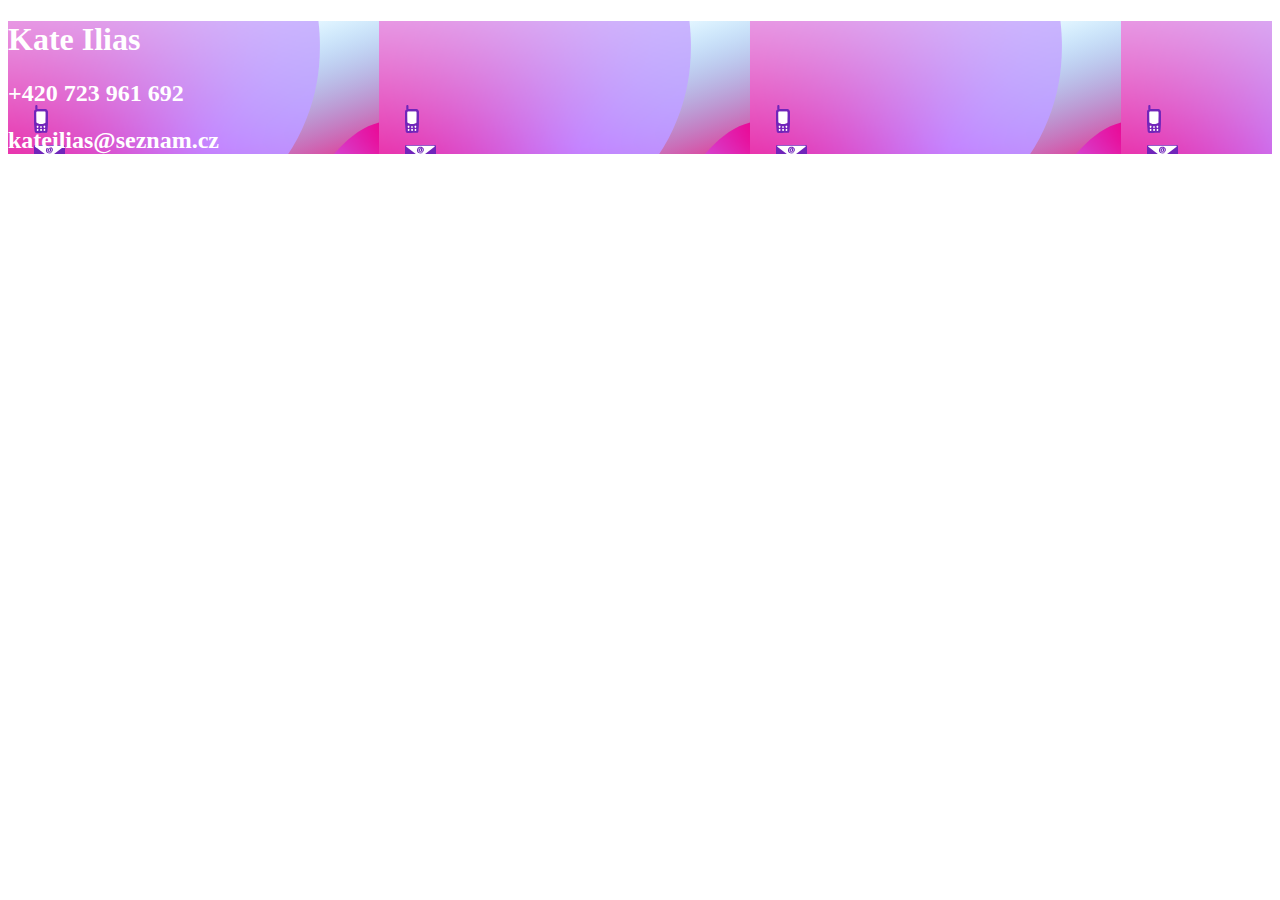
<file: index.html>
<!DOCTYPE html>
<html lang="en">
  <head>
    <meta charset="UTF-8" />
    <meta name="viewport" content="width=device-width, initial-scale=1.0" />
    <title>Document</title>
    <link rel="stylesheet" href="style.css" />
  </head>
  <body>
    <div style="background: url('vizitka.svg')">
      <p> <h1>Kate Ilias</h1>
    <h2>+420 723 961 692</h2>
    <h2>kateilias@seznam.cz</h2></p>
    </div>
   
  </body>
</html>
</file>
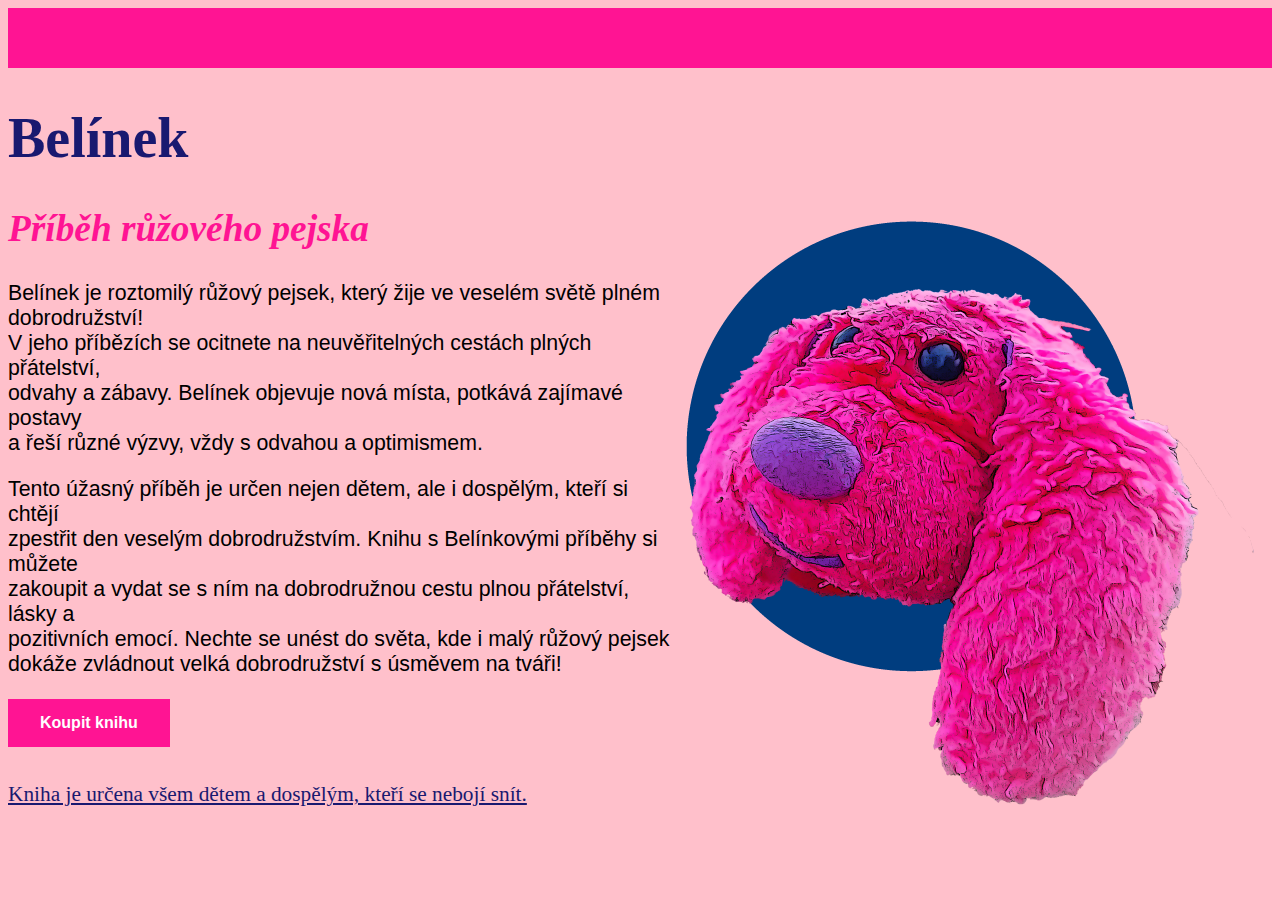
<file: index02HW01.html>
<!DOCTYPE html>
<html lang="en">
  <head>
    <meta charset="UTF-8" />
    <meta name="viewport" content="width=device-width, initial-scale=1.0" />
    <title>Document</title>
    <link rel="stylesheet" href="styl02HW01.css" />
  </head>

  <header></header>
  <body>
    <h1>Belínek</h1>
    <img
      src="Ruzovy-pejsek-Belinek-600x600.png"
      alt="Růžový pejsek Belínek"
      align="right"
      align="top"
    />
    <h2>Příběh růžového pejska</h2>

    <p>
      Belínek je roztomilý růžový pejsek, který žije ve veselém světě plném
      dobrodružství! <br />
      V jeho příbězích se ocitnete na neuvěřitelných cestách plných přátelství,
      <br />
      odvahy a zábavy. Belínek objevuje nová místa, potkává zajímavé postavy
      <br />a řeší různé výzvy, vždy s odvahou a optimismem.
    </p>
    <p>
      Tento úžasný příběh je určen nejen dětem, ale i dospělým, kteří si chtějí
      <br />
      zpestřit den veselým dobrodružstvím. Knihu s Belínkovými příběhy si můžete
      <br />
      zakoupit a vydat se s ním na dobrodružnou cestu plnou přátelství, lásky a
      <br />
      pozitivních emocí. Nechte se unést do světa, kde i malý růžový pejsek
      <br />
      dokáže zvládnout velká dobrodružství s úsměvem na tváři!
    </p>

    <button>Koupit knihu</button>

    <h5>Kniha je určena všem dětem a dospělým, kteří se nebojí snít.</h5>

    

</div>
    </div>
  </body>
</html>
</file>
<file: style.css>
h1 {
  color: white;
  font-family: "Times New Roman", Times, serif;
  size: 74px;
}
h2 {
  color: white;
  font-family: "Times New Roman", Times, serif;
  size: 40px;
}
img {
  height: 100%;
  width: 100%;
}
</file>
<file: styl02HW01.css>
body {
  background-color: pink;
}
h1 {
  color: midnightblue;
  font-size: 42pt;
}
h2 {
  color: deeppink;
  font-size: 28pt;
  font-style: italic;
}
h3 {
  color: black;
  font-size: 22pt;
}
h4 {
  color: black;
  font-size: 16pt;
}
h5 {
  color: midnightblue;
  font-size: 16pt;
  text-decoration: underline;
  font-weight: 100;
}
p {
  font-family: Arial, Helvetica, sans-serif;
  font-weight: 300;
  font-size: 16pt;
}
header {
  background-color: deeppink;
  padding: 30px;
}
button {
  border: none;
  color: rgb(255, 255, 255);
  padding: 15px 32px;
  text-align: center;
  background-color: deeppink;
  font-size: 16px;
  font-weight: 700;
  cursor: pointer;
}
</file>
